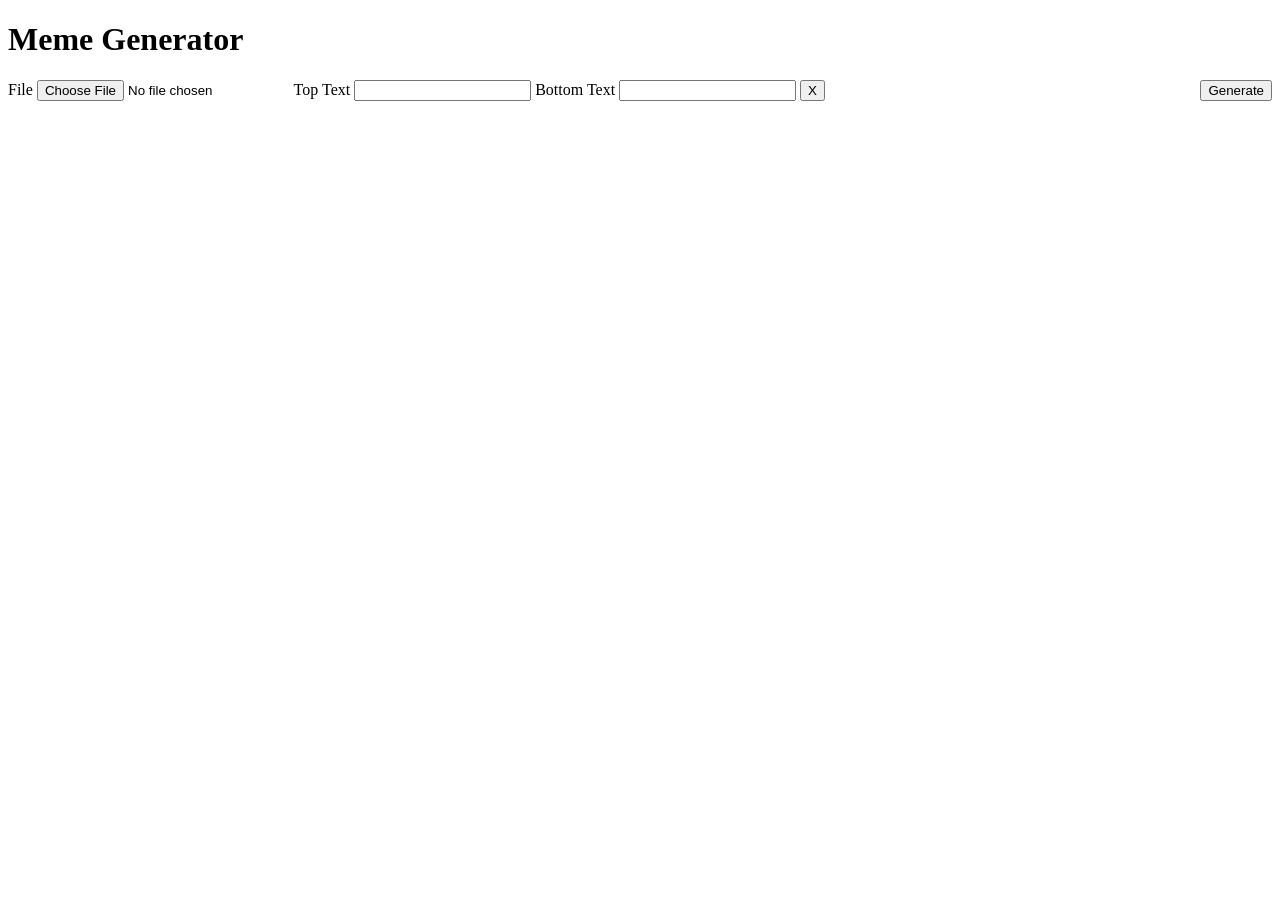
<file: memeGenerator.html>
<!DOCTYPE html>
<html lang="en">
  <head>
    <link rel="stylesheet" href="memeGenerator.css">
    <meta charset="utf-8" content="width=device-width, initial-scale=1">
    
  
    <title>Meme Generator</title>
  </head>
  <body>
    

    <h1>Meme Generator</h1>
   
    <form>
        <label for="image-file"> File </label> <input id="image-file" type="file">
        <label for="top-text"> Top Text </label> <input id="top-text" type="text">
        <label for="bottom-text"> Bottom Text </label><input id="bottom-text" type="text">
        <button type="submit" style="float: right;">Generate</button>
        <button>X</button>
      </form>


      <div id="canvas"></div>
    
    <script src="memGenerator.js"></script>
  </body>
</html>
</file>
<file: memeGenerator.css>
.meme-generator {
    margin: 20px auto;
    width: 400px;
    font-family: sans-serif;
}

.meme-generator {
    display: block;
    font-weight: bold;
    margin-bottom: 10px;
}

.meme-generator {
    width: 100%;
    box-sizing: border-box;
    margin-bottom: 20px;
}

#meme {
    width: 100%;
}
</file>
